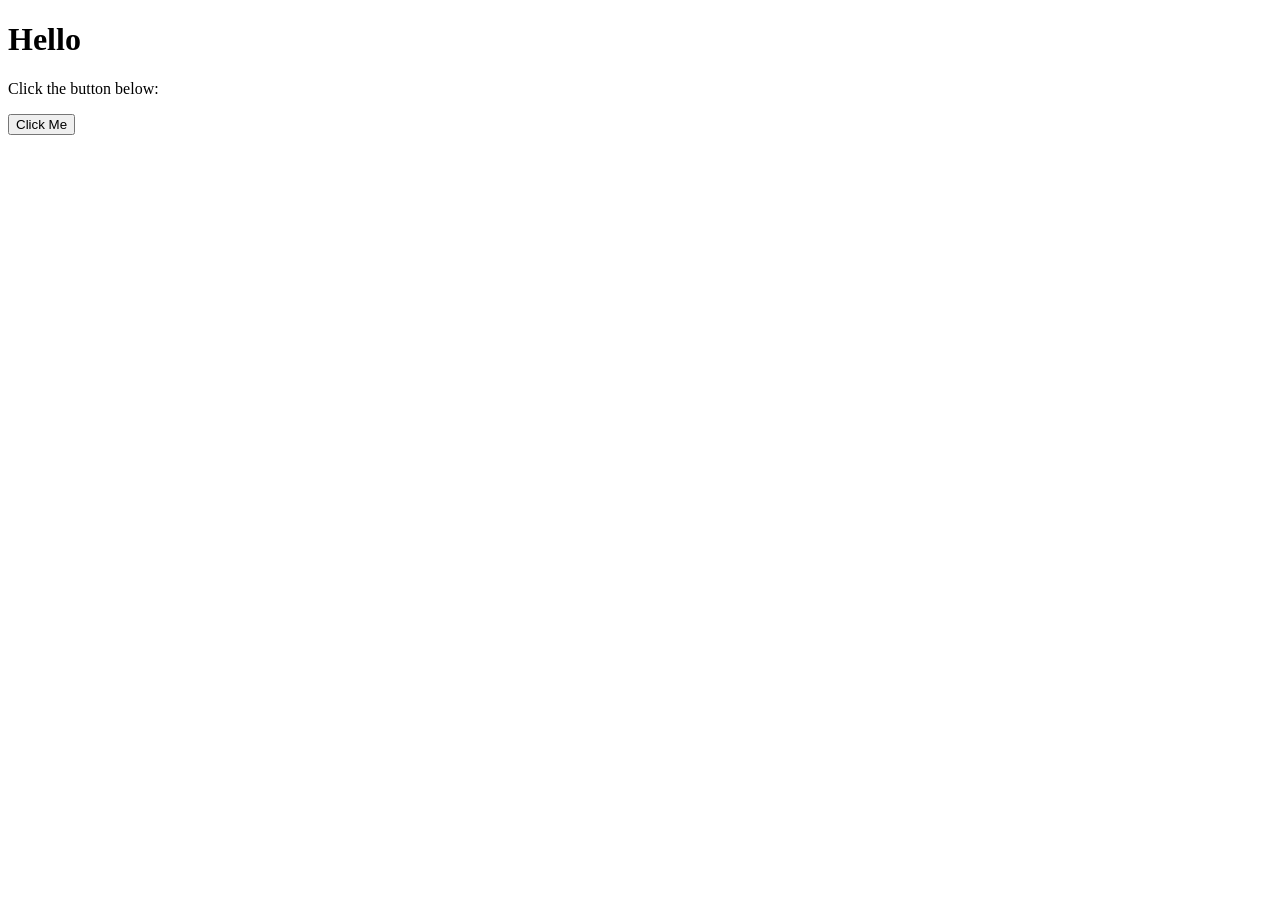
<file: webpage.html>
<!DOCTYPE html>
<html>
<head>
    <title>Web Page</title>
    <Style>
     .output{
        color:brown ;
     }
     .onclick{
       height: 20px;
       width:40px;
    color:blueviolet ;
     }
    .show{
        height:25px;
        width:50px;
        border :none ;
        color:darkgreen ;
    }
   .onClick-hover{
    color:white;
    background-color:blue;
   }

    </Style>
</head>
<body>

    <h1>Hello </h1>
    <p>Click the button below:</p>

    <button onclick="show()">Click Me</button>

    <p id="output"></p>

    <script>
        function show() {
            document.getElementById("output").innerHTML = "Hello Everyone";
        }
    </script>

</body>
</html>
</file>
